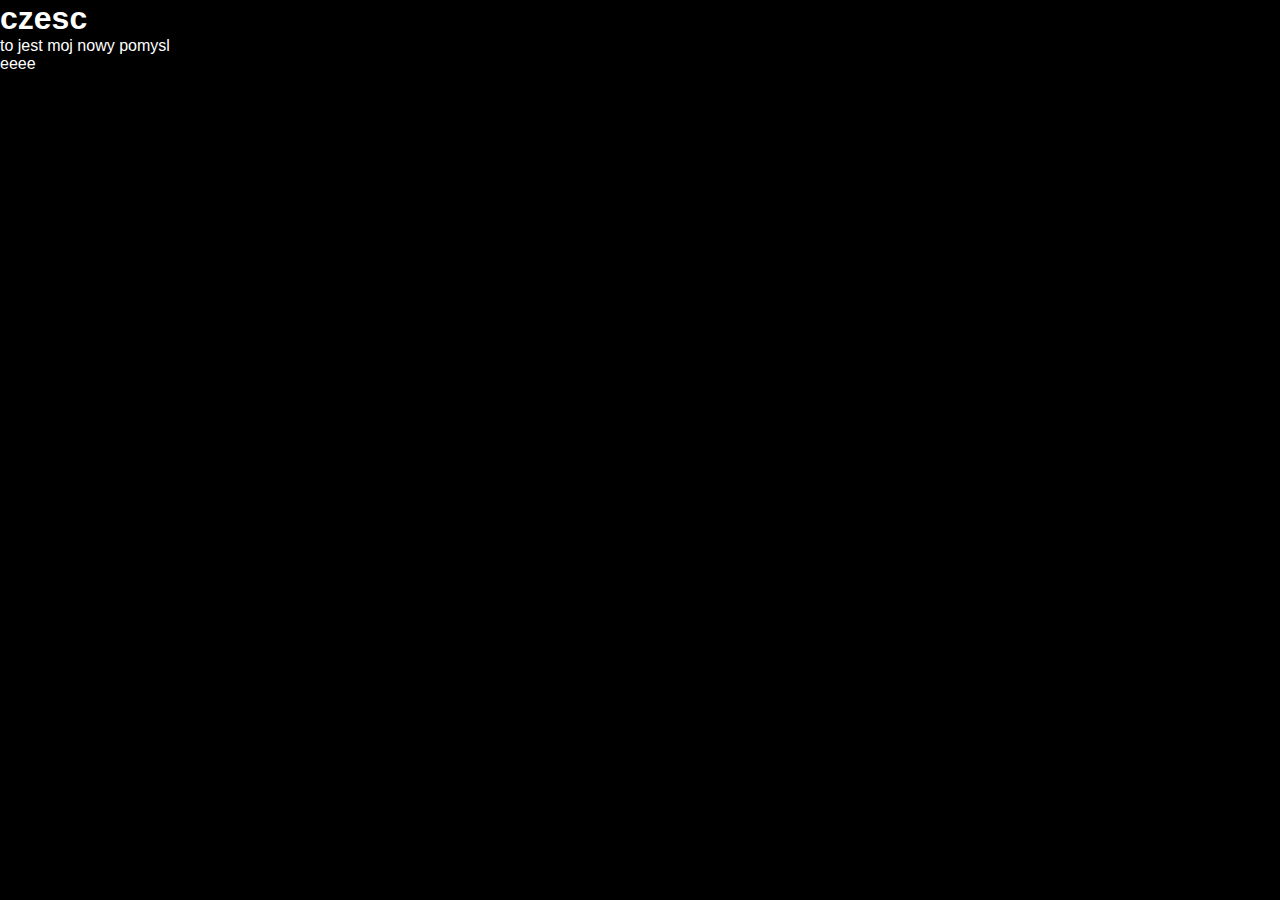
<file: index.html>
<!DOCTYPE html>
<html lang="en">
	<head>
		<meta charset="UTF-8" />
		<meta http-equiv="X-UA-Compatible" content="IE=edge" />
		<meta name="viewport" content="width=device-width, initial-scale=1.0" />
		<title>Document</title>
		<link rel="stylesheet" href="style.css" />
	</head>
	<body>
		<h1>czesc</h1>
		<p>to jest moj nowy pomysl</p>
		<p>eeee</p>
	</body>
</html>
</file>
<file: style.css>
* {
	box-sizing: border-box;
	padding: 0;
	margin: 0;
}

body {
	font-family: "Ubuntu", sans-serif;
	background-color: black;
	color: white;
}
</file>
